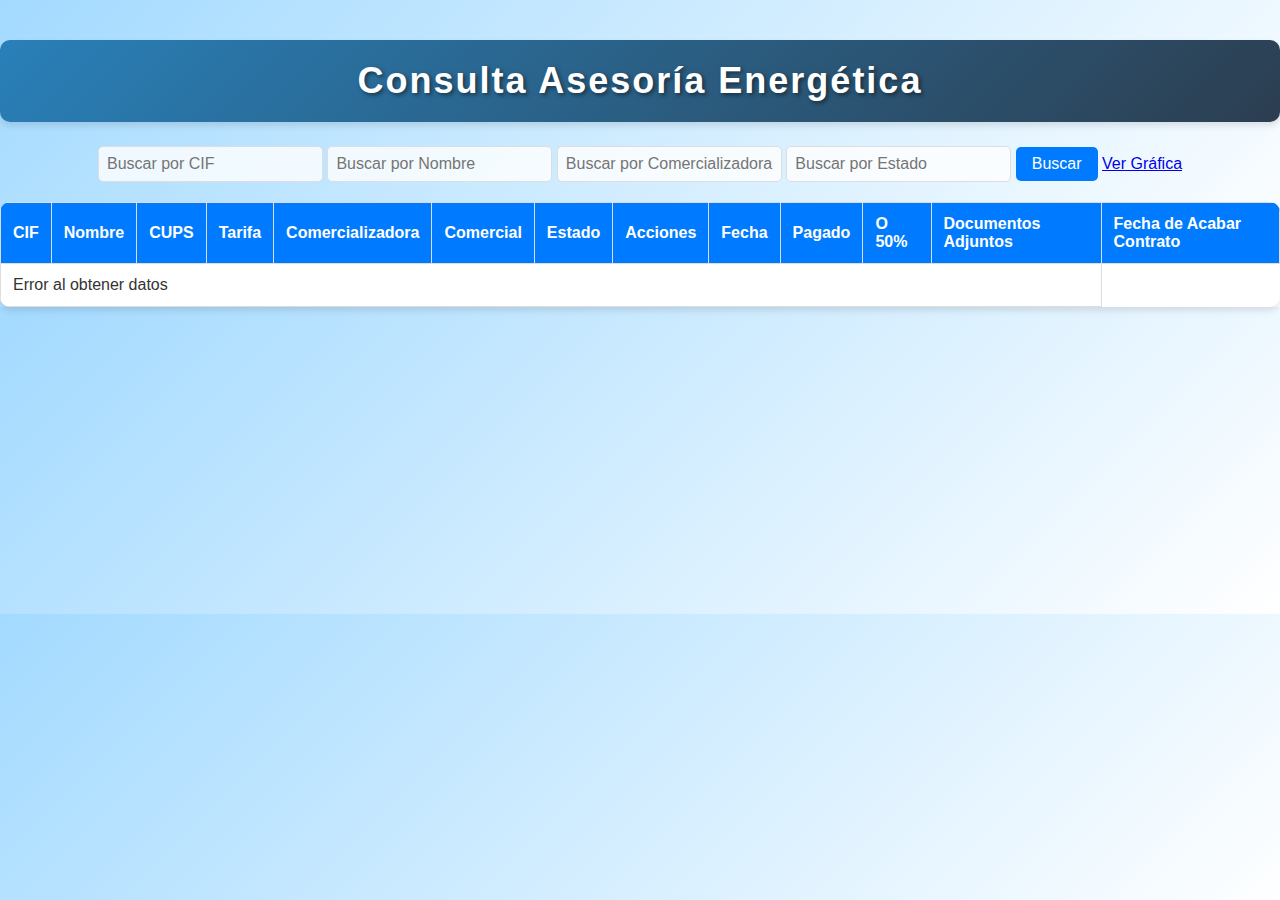
<file: index.html>
<!DOCTYPE html>
<html lang="es">
<head>
    <meta charset="UTF-8">
    <meta name="viewport" content="width=device-width, initial-scale=1.0">
    <title>Consulta Asesoría Energética</title>
    <link href="https://cdn.jsdelivr.net/npm/bootstrap@5.3.0-alpha1/dist/css/bootstrap.min.css" rel="stylesheet" integrity="sha384-4vHQz16L0ZPhdJ7y+yD8+0V4+JaqnqJkkCyVfmgD6zpk8qfdNI6CkCkACaJWfc5S" crossorigin="anonymous">
    <link rel="stylesheet" href="styles.css">
</head>
<body>
    <div class="container">
        <h1 class="text-center mt-5 mb-4">Consulta Asesoría Energética</h1>
        <div class="row justify-content-center">
            <div class="col-lg-8">
                <form id="searchForm" class="mb-4">
                    <div class="input-group">
                        <input type="text" id="cif" name="cif" class="form-control" placeholder="Buscar por CIF">
                        <input type="text" id="nombre" name="nombre" class="form-control" placeholder="Buscar por Nombre">
                        <input type="text" id="comercializadora" name="comercializadora" class="form-control" placeholder="Buscar por Comercializadora">
                        <input type="text" id="estado" name="estado" class="form-control" placeholder="Buscar por Estado">
                        <button type="submit" class="btn btn-primary">Buscar</button>
                        <a href="grafica.html" class="btn btn-primary">Ver Gráfica</a>
                    </div>
                </form>
            </div>
        </div>
        <div class="row justify-content-center">
            <div class="col-lg-10">
                <div class="table-responsive">
                    <table id="resultsTable" class="table table-striped table-bordered">
                        <thead class="table-dark">
                            <tr>
                                <th>CIF</th>
                                <th>Nombre</th>
                                <th>CUPS</th>
                                <th>Tarifa</th>
                                <th>Comercializadora</th>
                                <th>Comercial</th>
                                <th>Estado</th>
                                <th>Acciones</th>
                                <th>Fecha</th>
                                <th>Pagado</th>
                                <th>O 50%</th>
                                <th>Documentos Adjuntos</th>
                                <th>Fecha de Acabar Contrato</th>
                            </tr>
                        </thead>
                        <tbody>
                        </tbody>
                    </table>
                </div>
            </div>
        </div>
    </div>
    <script src="script.js"></script>
</body>
</html>
</file>
<file: styles.css>
/* Estilos generales */
body {
    font-family: 'Segoe UI', Tahoma, Geneva, Verdana, sans-serif;
    margin: 0;
    padding: 0;
    overflow: hidden; /* Evita el desplazamiento vertical */
    background: linear-gradient(135deg, #a3daff, #ffffff); /* Degradado de tonos */
    background-size: cover;
    background-position: center;
}

/* Estilos para el encabezado */
/* Estilos para el título */
h1 {
    text-align: center;
    color: #fff; /* Blanco */
    margin-top: 40px; /* Espacio adicional en la parte superior */
    font-size: 36px; /* Tamaño del texto */
    text-shadow: 2px 2px 4px rgba(0, 0, 0, 0.5); /* Sombra suave */
    letter-spacing: 2px; /* Espaciado entre letras */
    padding: 20px; /* Espaciado interno */
    background: linear-gradient(135deg, #2980b9, #2c3e50); /* Degradado de tonos para el fondo */
    border-radius: 10px; /* Borde redondeado */
    box-shadow: 0px 4px 6px rgba(0, 0, 0, 0.1); /* Sombra */
}


/* Estilos para el formulario */
form {
    display: flex;
    justify-content: center;
    gap: 10px;
    margin-bottom: 20px;
}

/* Estilos para las etiquetas y los inputs del formulario */
form label, form input {
    font-size: 16px;
}

form input {
    padding: 8px;
    border-radius: 5px;
    border: 1px solid #ddd; /* Borde gris */
    background-color: rgba(255, 255, 255, 0.8); /* Blanco con transparencia */
}

/* Estilos para el botón de búsqueda */
button {
    padding: 8px 16px;
    font-size: 16px;
    cursor: pointer;
    background-color: #007bff; /* Azul */
    color: white;
    border: none;
    border-radius: 5px;
}

button:hover {
    background-color: #0056b3; /* Azul más oscuro */
}

/* Estilos para la tabla */
.table {
    width: 100%;
    border-collapse: collapse;
    margin-top: 20px;
    background-color: #fff; /* Blanco */
    color: #333; /* Texto negro */
    border-radius: 10px; /* Borde redondeado */
    overflow: hidden; /* Ocultar desbordamiento */
    box-shadow: 0px 4px 6px rgba(0, 0, 0, 0.1); /* Sombra */
}


/* Estilos para las celdas de la tabla */
th, td {
    border: 1px solid #ddd; /* Borde gris */
    padding: 12px;
    text-align: left;
}
/* Estilos para el encabezado de la tabla */
th {
    background-color: #007bff; /* Azul */
    color: white;
}

/* Estilos para las filas pares de la tabla */
tr:nth-child(even) {
    background-color: #f2f2f2; /* Gris claro */
}

/* Estilos para las filas resaltadas al pasar el mouse */
tr:hover {
    background-color: #e9eeff; 
}

/* Clase para ocultar elementos */
.hidden {
    display: none;
}
</file>
